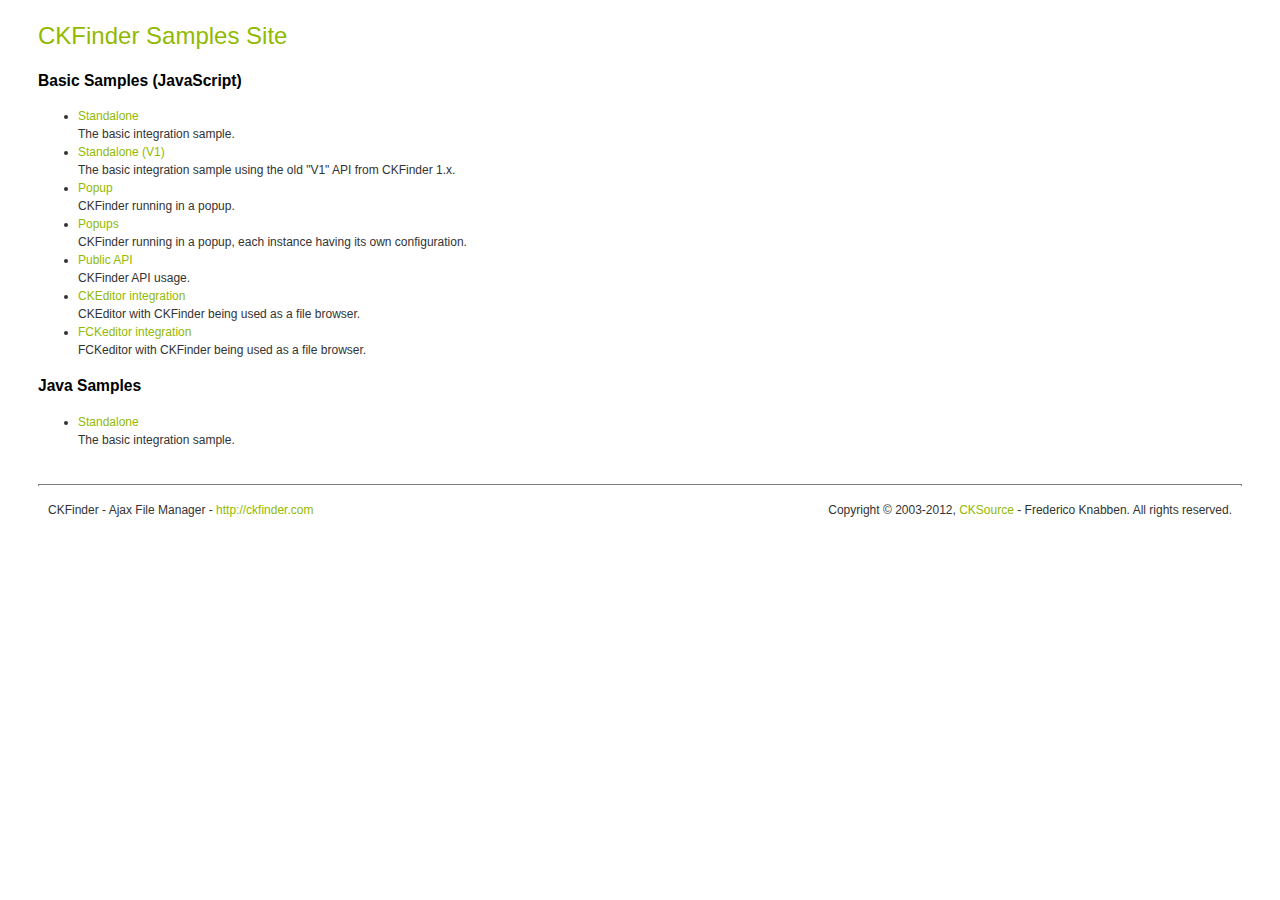
<file: WebRoot/resource/ckfinder/_samples/index.html>
<!DOCTYPE html PUBLIC "-//W3C//DTD XHTML 1.0 Transitional//EN" "http://www.w3.org/TR/xhtml1/DTD/xhtml1-transitional.dtd">
<!--
 * CKFinder
 * ========
 * http://ckfinder.com
 * Copyright (C) 2007-2013, CKSource - Frederico Knabben. All rights reserved.
 *
 * The software, this file and its contents are subject to the CKFinder
 * License. Please read the license.txt file before using, installing, copying,
 * modifying or distribute this file or part of its contents. The contents of
 * this file is part of the Source Code of CKFinder.
-->
<html xmlns="http://www.w3.org/1999/xhtml">
<head>
	<title>CKFinder - Samples</title>
	<meta http-equiv="Content-Type" content="text/html; charset=utf-8" />
	<meta name="robots" content="noindex, nofollow" />
	<link href="sample.css" rel="stylesheet" type="text/css" />
</head>
<body>
	<h1 class="samples">
		CKFinder Samples Site
	</h1>
	<h2 class="samples">
		Basic Samples (JavaScript)
	</h2>
	<ul class="samples">
		<li><a class="samples" href="standalone.html">Standalone</a><br />The basic integration sample.</li>
		<li><a class="samples" href="standalone_v1.html">Standalone (V1)</a><br />The basic integration sample using the old "V1" API from CKFinder 1.x.</li>
		<li><a class="samples" href="popup.html">Popup</a><br />CKFinder running in a popup.</li>
		<li><a class="samples" href="popups.html">Popups</a><br />CKFinder running in a popup, each instance having its own configuration.</li>
		<li><a class="samples" href="public_api.html">Public API</a><br />CKFinder API usage.</li>
		<li><a class="samples" href="ckeditor.html">CKEditor integration</a><br />CKEditor with CKFinder being used as a file browser.</li>
		<li><a class="samples" href="fckeditor.html">FCKeditor integration</a><br />FCKeditor with CKFinder being used as a file browser.</li>
	</ul>
	<h2 class="samples">
		Java Samples
	</h2>
	<ul class="samples">
		<li><a class="samples" href="tagusage.jsp">Standalone</a><br />The basic integration sample.</li>
	</ul>
	<div id="footer">
		<hr />
		<p>
			CKFinder - Ajax File Manager - <a class="samples" href="http://ckfinder.com/">http://ckfinder.com</a>
		</p>
		<p id="copy">
			Copyright &copy; 2003-2012, <a class="samples" href="http://cksource.com/">CKSource</a> - Frederico Knabben. All rights reserved.
		</p>
	</div>
</body>
</html>
</file>
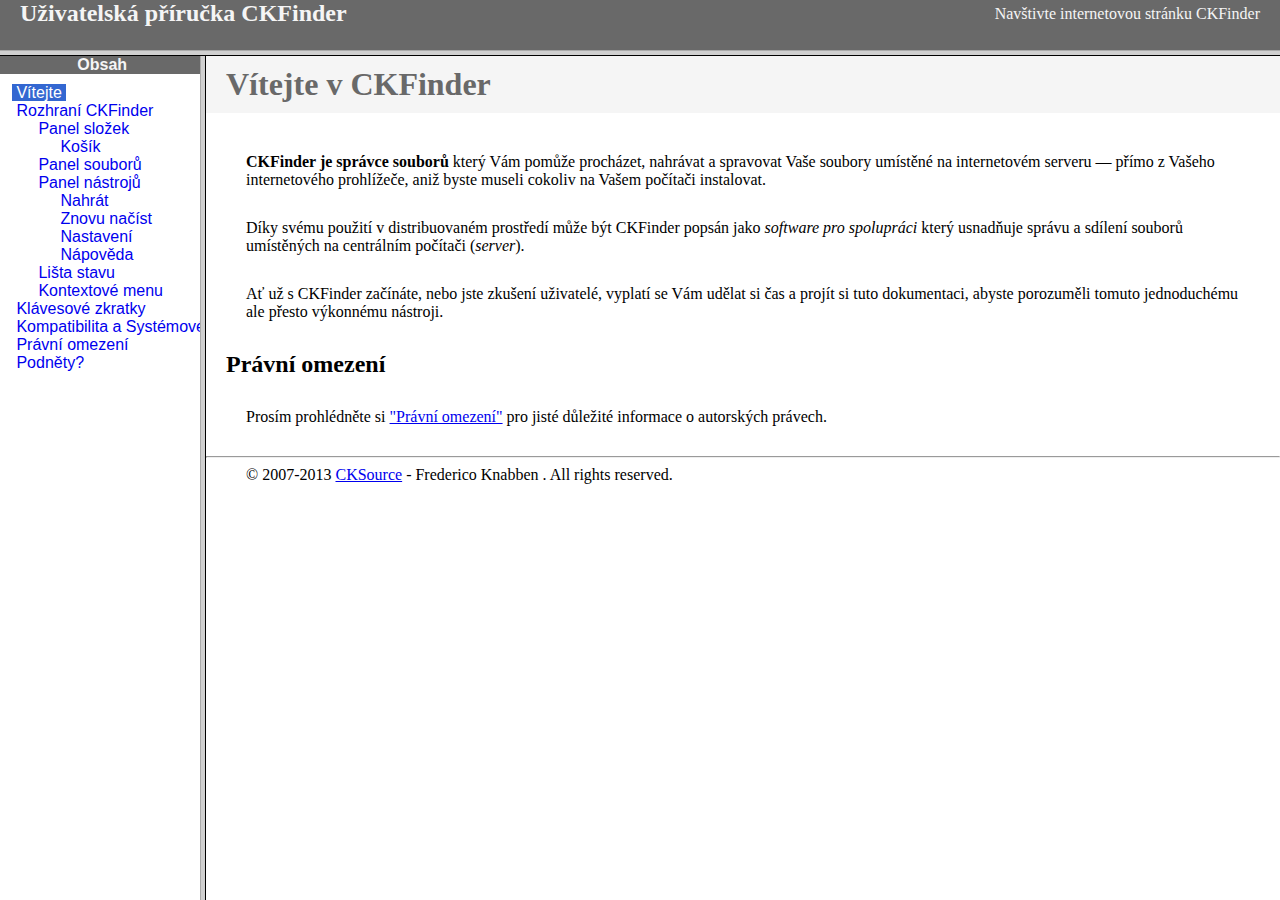
<file: WebRoot/resource/ckfinder/help/cs/index.html>
<!DOCTYPE HTML PUBLIC "-//W3C//DTD HTML 4.01 Frameset//EN" "http://www.w3.org/TR/html4/frameset.dtd">
<html lang="cs">
<head>
	<title>Uživatelská příručka CKFinder</title>
	<meta name="robots" content="noindex, nofollow">
	<meta http-equiv="Content-Type" content="text/html; charset=utf-8">
	<style type="text/css">
		frame {border-color:#f5f5f5}
	</style>
</head>
<frameset rows="50,*">
	<frame src="files/header.html" noresize="noresize" frameborder="0">
	<frameset cols="200,*">
			<frame src="files/toc.html">
			<frame src="files/001.html" name="CKDocsMain">
	</frameset>
</frameset>
</html>
</file>
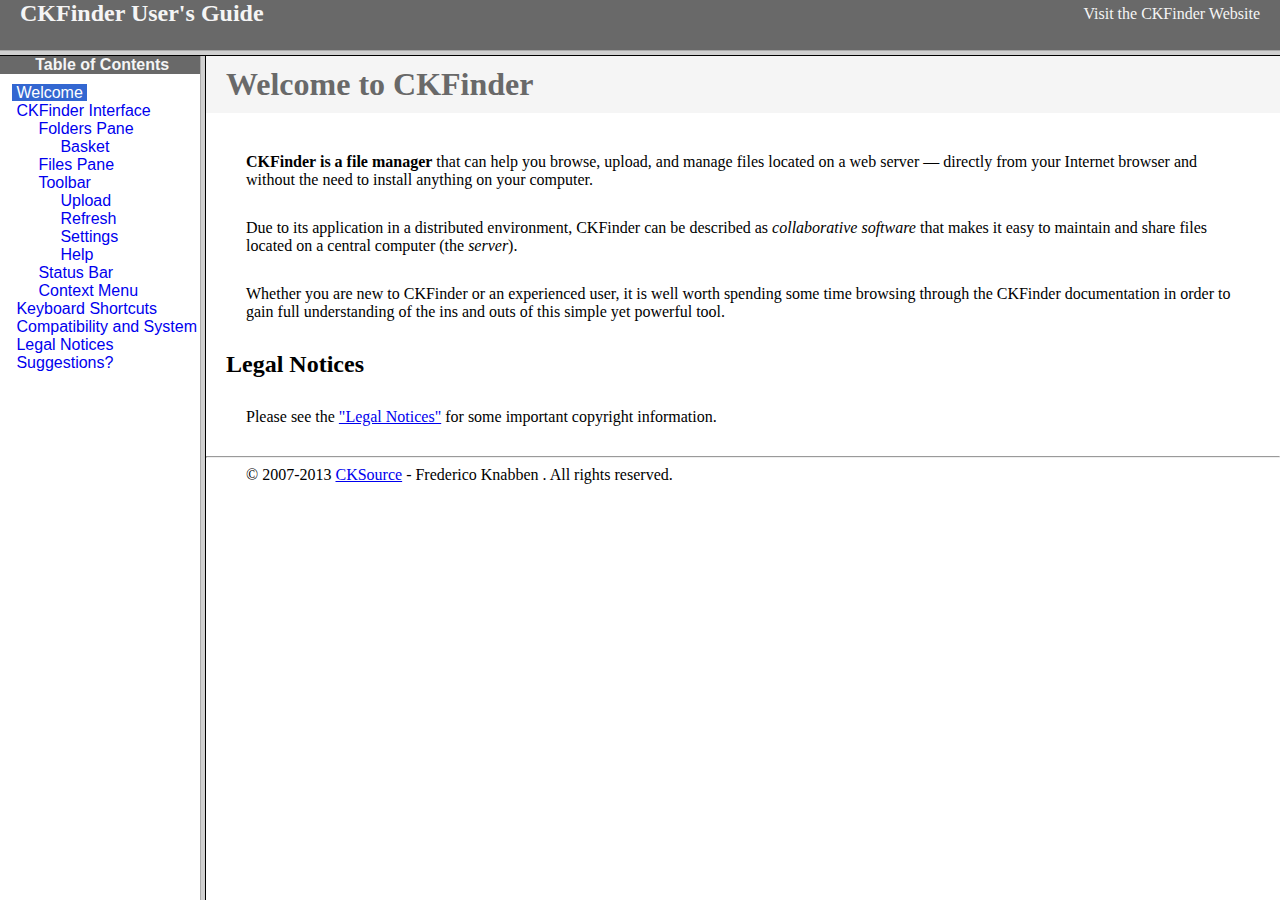
<file: WebRoot/resource/ckfinder/help/en/index.html>
<!DOCTYPE HTML PUBLIC "-//W3C//DTD HTML 4.01 Frameset//EN" "http://www.w3.org/TR/html4/frameset.dtd">
<html lang="en">
<head>
	<title>CKFinder User's Guide</title>
	<meta name="robots" content="noindex, nofollow">
	<meta http-equiv="Content-Type" content="text/html; charset=utf-8">
	<style type="text/css">
		frame {border-color:#f5f5f5}
	</style>
</head>
<frameset rows="50,*">
	<frame src="files/header.html" noresize="noresize" frameborder="0">
	<frameset cols="200,*">
			<frame src="files/toc.html">
			<frame src="files/001.html" name="CKDocsMain">
	</frameset>
</frameset>
</html>
</file>
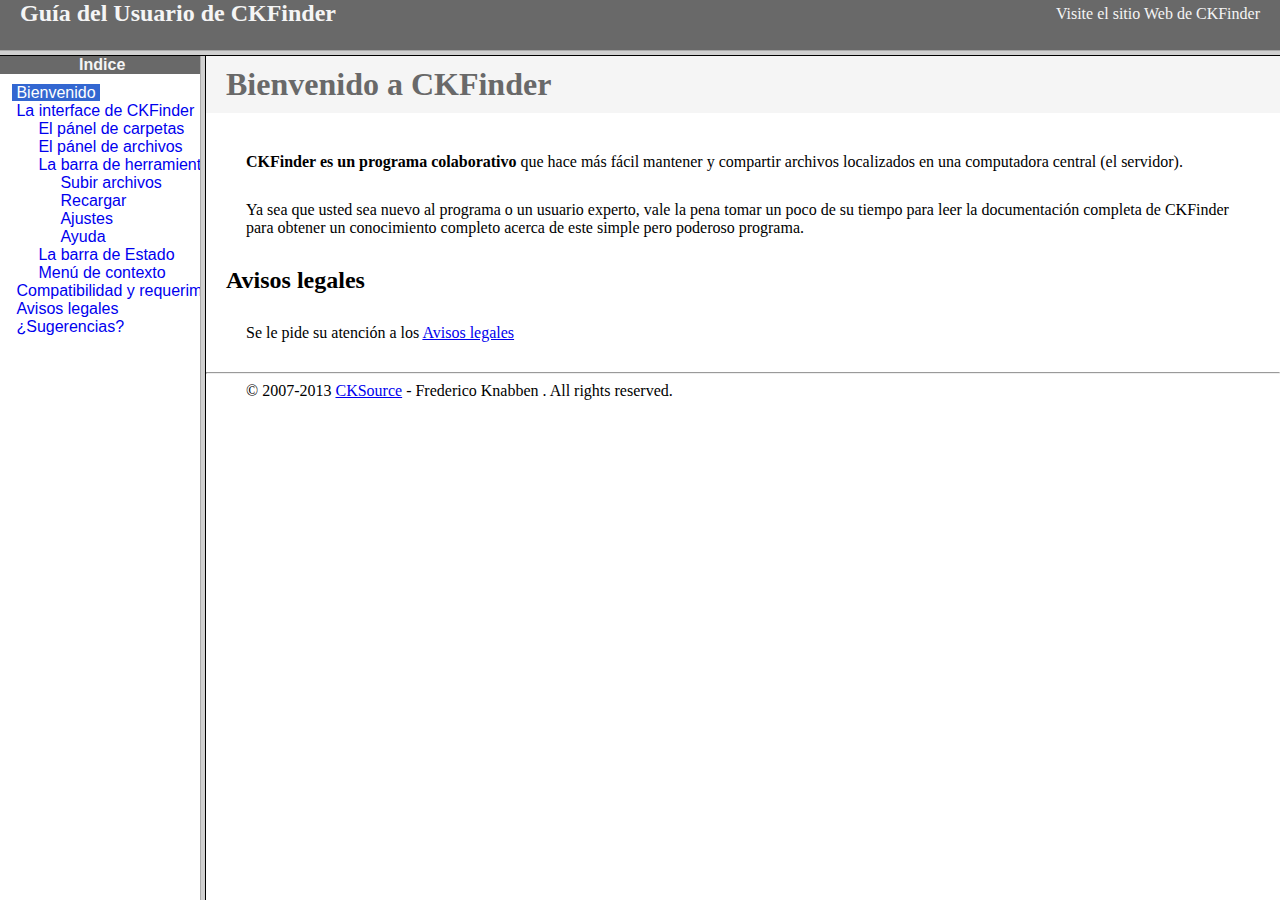
<file: WebRoot/resource/ckfinder/help/es-mx/index.html>
<!DOCTYPE HTML PUBLIC "-//W3C//DTD HTML 4.01 Frameset//EN" "http://www.w3.org/TR/html4/frameset.dtd">
<html lang="es-mx">
<head>
	<title>Gu&iacute;a para el usuario de CKFinder</title>
	<meta http-equiv="Content-Type" content="text/html; charset=utf-8">
	<meta name="robots" content="noindex, nofollow">
	<style type="text/css">
		frame {border-color:#f5f5f5}
	</style>
</head>
<frameset rows="50,*">
	<frame src="files/header.html" noresize="noresize" frameborder="0">
	<frameset cols="200,*">
			<frame src="files/toc.html">
			<frame src="files/001.html" name="CKDocsMain">
	</frameset>
</frameset>
</html>
</file>
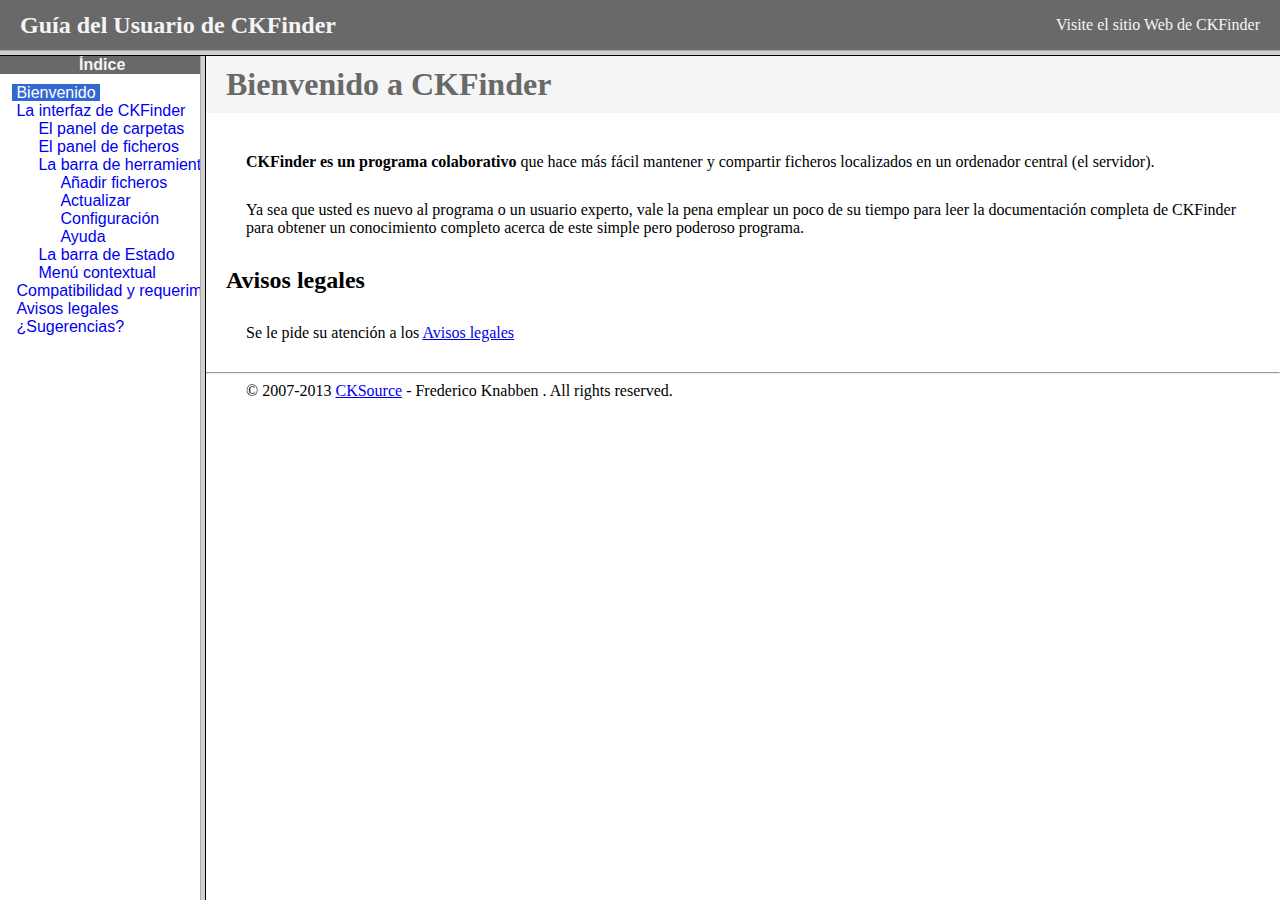
<file: WebRoot/resource/ckfinder/help/es/index.html>
<!DOCTYPE HTML PUBLIC "-//W3C//DTD HTML 4.01 Frameset//EN" "http://www.w3.org/TR/html4/frameset.dtd">
<html lang="es">
<head>
	<title>Gu&iacute;a para el usuario de CKFinder</title>
	<meta http-equiv="Content-Type" content="text/html; charset=utf-8">
	<meta name="robots" content="noindex, nofollow">
	<style type="text/css">
		frame {border-color:#f5f5f5}
	</style>
</head>
<frameset rows="50,*">
	<frame src="files/header.html" noresize="noresize" frameborder="0">
	<frameset cols="200,*">
			<frame src="files/toc.html">
			<frame src="files/001.html" name="CKDocsMain">
	</frameset>
</frameset>
</html>
</file>
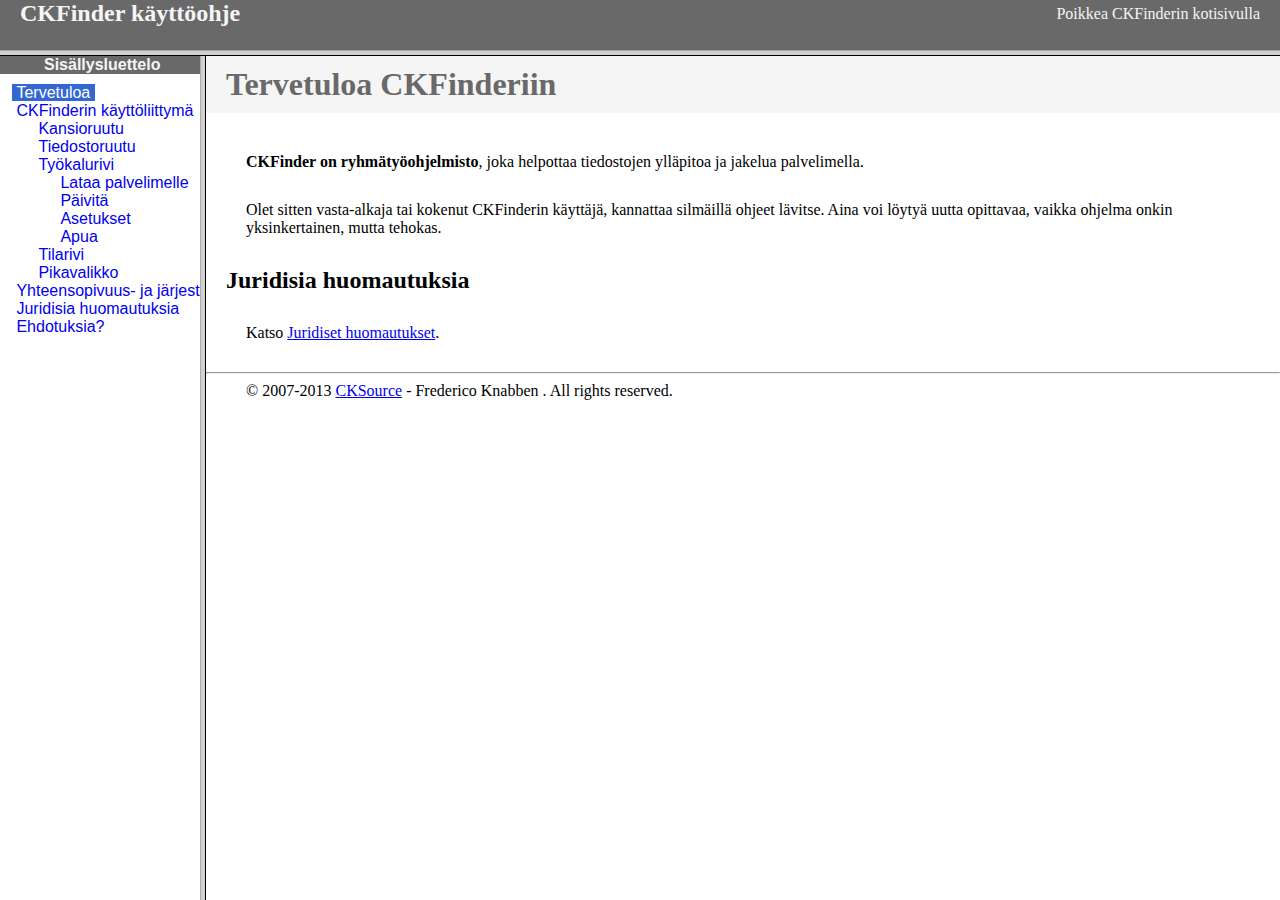
<file: WebRoot/resource/ckfinder/help/fi/index.html>
<!DOCTYPE HTML PUBLIC "-//W3C//DTD HTML 4.01 Frameset//EN" "http://www.w3.org/TR/html4/frameset.dtd">
<html lang="fi">
<head>
	<title>CKFinder käyttöohje</title>
	<meta http-equiv="Content-Type" content="text/html; charset=utf-8">
	<meta name="robots" content="noindex, nofollow">
	<style type="text/css">
		frame {border-color:#f5f5f5}
	</style>
</head>
<frameset rows="50,*">
	<frame src="files/header.html" noresize="noresize" frameborder="0">
	<frameset cols="200,*">
			<frame src="files/toc.html">
			<frame src="files/001.html" name="CKDocsMain">
	</frameset>
</frameset>
</html>
</file>
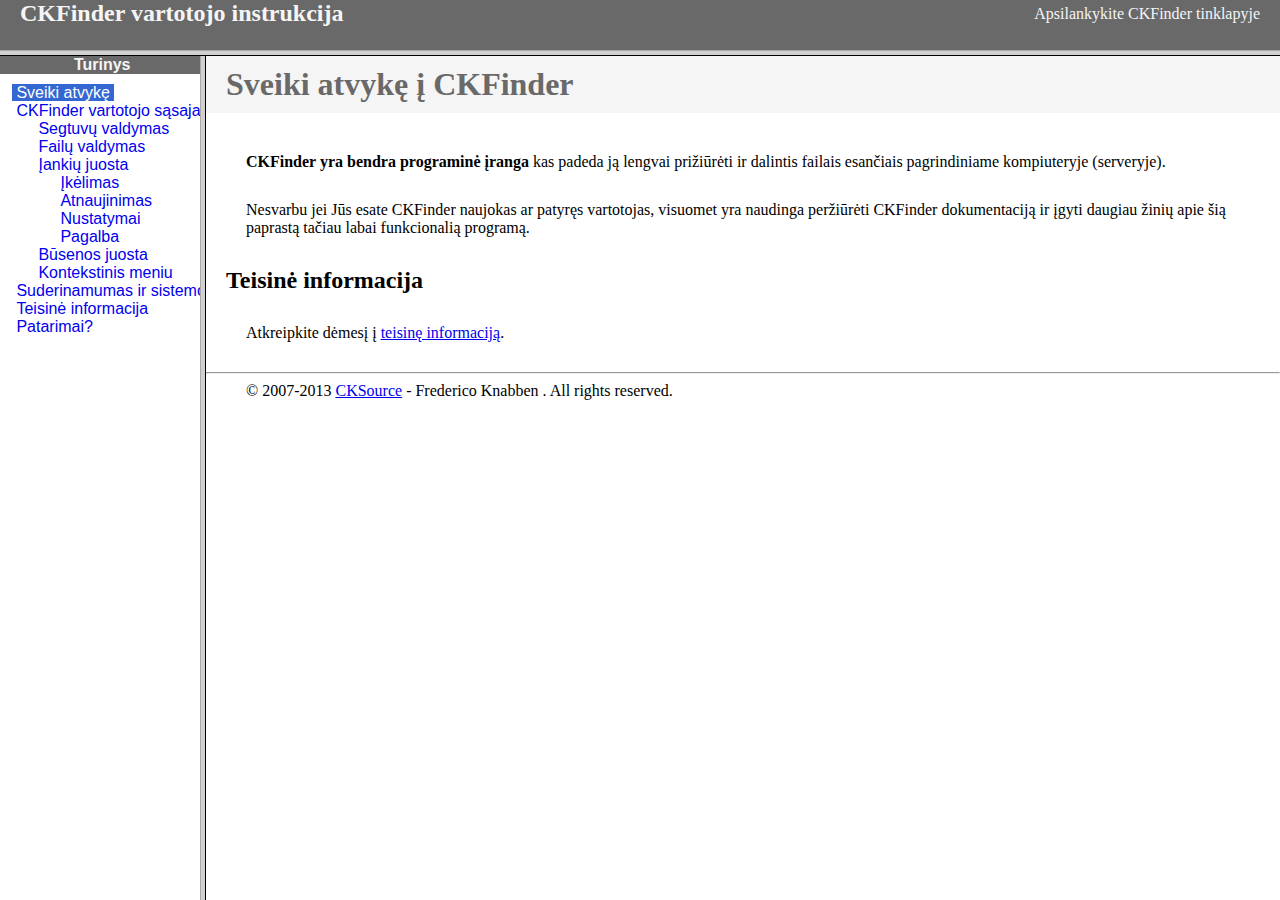
<file: WebRoot/resource/ckfinder/help/lt/index.html>
<!DOCTYPE HTML PUBLIC "-//W3C//DTD HTML 4.01 Frameset//EN" "http://www.w3.org/TR/html4/frameset.dtd">
<html lang="lt">
<head>
	<title>CKFinder User's Guide</title>
	<meta http-equiv="Content-Type" content="text/html; charset=utf-8">
	<meta name="robots" content="noindex, nofollow">
	<style type="text/css">
		frame {border-color:#f5f5f5}
	</style>
</head>
<frameset rows="50,*">
	<frame src="files/header.html" noresize="noresize" frameborder="0">
	<frameset cols="200,*">
			<frame src="files/toc.html">
			<frame src="files/001.html" name="CKDocsMain">
	</frameset>
</frameset>
</html>
</file>
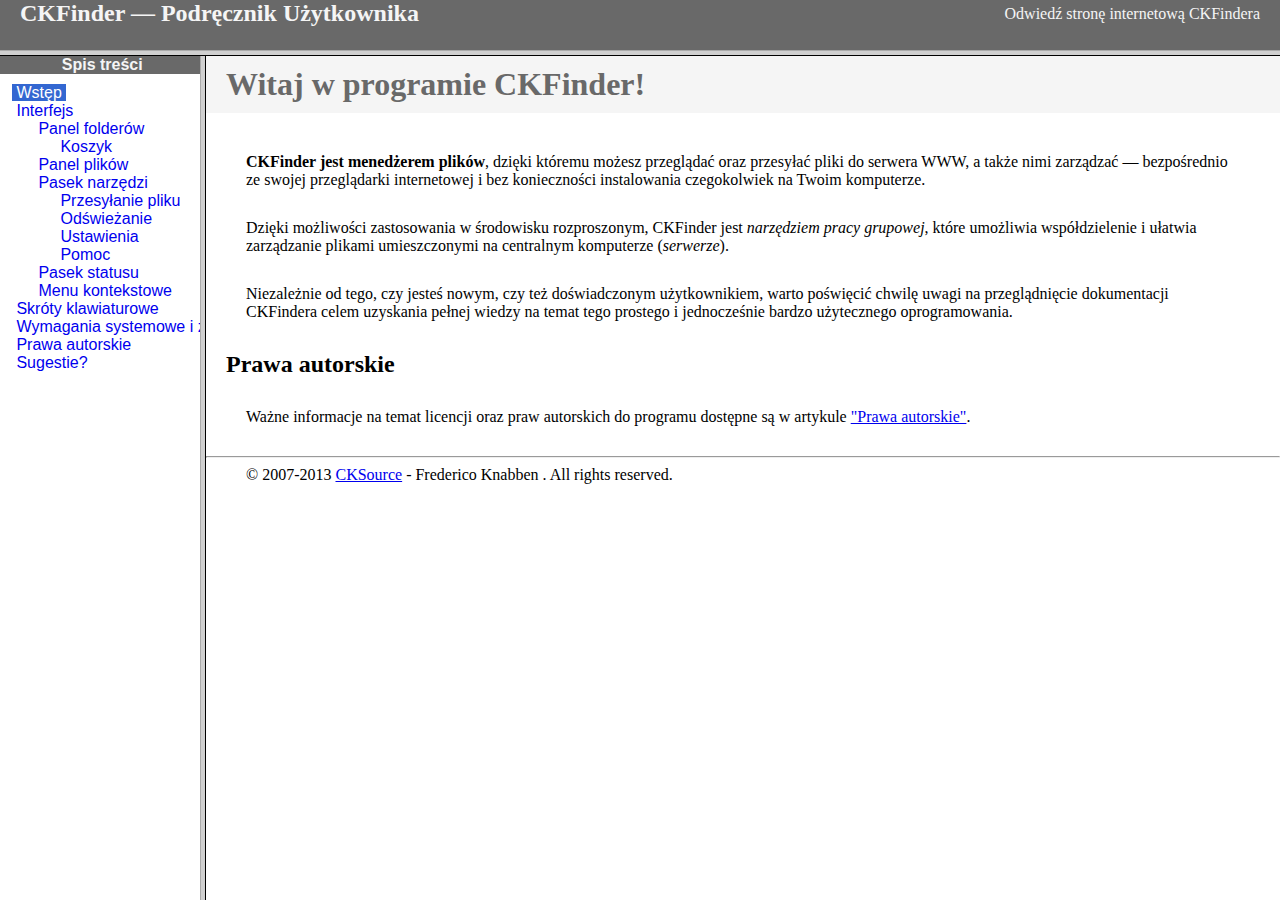
<file: WebRoot/resource/ckfinder/help/pl/index.html>
<!DOCTYPE HTML PUBLIC "-//W3C//DTD HTML 4.01 Frameset//EN" "http://www.w3.org/TR/html4/frameset.dtd">
<html lang="pl">
<head>
	<title>CKFinder &mdash; Podręcznik Użytkownika</title>
	<meta http-equiv="Content-Type" content="text/html; charset=utf-8">
	<meta name="robots" content="noindex, nofollow">
	<style type="text/css">
		frame {border-color:#f5f5f5}
	</style>
</head>
<frameset rows="50,*">
	<frame src="files/header.html" noresize="noresize" frameborder="0">
	<frameset cols="200,*">
			<frame src="files/toc.html">
			<frame src="files/001.html" name="CKDocsMain">
	</frameset>
</frameset>
</html>
</file>
<file: WebRoot/resource/ckfinder/_samples/sample.css>
/*
 * CKFinder
 * ========
 * http://ckfinder.com
 * Copyright (C) 2007-2013, CKSource - Frederico Knabben. All rights reserved.
 *
 * The software, this file and its contents are subject to the CKFinder
 * License. Please read the license.txt file before using, installing, copying,
 * modifying or distribute this file or part of its contents. The contents of
 * this file is part of the Source Code of CKFinder.
 *
 * Styles used in the samples pages.
 */

html, body, h1, h2, h3, h4, h5, h6, div, span, blockquote, p, address, form, fieldset, img, ul, ol, dl, dt, dd, li, hr, table, td, th, strong, em, sup, sub, dfn, ins, del, q, cite, var, samp, code, kbd, tt, pre {
	line-height: 1.5em;
}

body {
	padding:10px 30px;
}

input, textarea, select, option, optgroup, button, td, th {
	font-size: 100%;
}

pre,
code,
kbd,
samp,
tt{
  font-family: monospace,monospace;
  font-size: 1em;
}

h1.samples {
  color:#92B901;
  font-size:200%;
  font-weight:normal;
  margin: 0;
  padding: 0;
}

h2.samples {
  color:#000000;
  font-size:130%;
  margin: 0;
  padding: 0;
}

p, blockquote, address, form, pre, dl, h1.samples, h2.samples {
	margin-bottom:15px;
}

ul.samples {
	margin-bottom:15px;
}

.clear {
	clear:both;
}

fieldset
{
	margin: 0;
	padding: 10px;
}

body, input, textarea {
	color: #333333;
	font-family: Arial, Helvetica, sans-serif;
}

body {
	font-size: 75%;
}

a.samples {
	color: #92B901;
	text-decoration:none;
}

a.samples:hover {
  text-decoration:underline;
	color: #BED567;
}

form
{
	margin: 0;
	padding: 0;
}

pre.samples
{
	background-color: #F7F7F7;
	border: 1px solid #D7D7D7;
	overflow: auto;
	padding: 0.25em;
}

#alerts
{
	color: Red;
}

#footer {
	clear: both;
	padding-top: 10px;
}
#footer hr
{
	margin: 10px 0 15px 0;
	height: 1px;
	border: solid 1px gray;
	border-bottom: none;
}

#footer p
{
	margin: 0 10px 10px 10px;
	float: left;
}

#footer #copy
{
	float: right;
}

#outputSample
{
	width: 100%;
	table-layout: fixed;
}

#outputSample thead th
{
	color: #dddddd;
	background-color: #999999;
	padding: 4px;
	white-space: nowrap;
}

#outputSample tbody th
{
	vertical-align: top;
	text-align: left;
}

#outputSample pre
{
	margin: 0;
	padding: 0;
	white-space: pre; /* CSS2 */
	white-space: -moz-pre-wrap; /* Mozilla*/
	white-space: -o-pre-wrap; /* Opera 7 */
	white-space: pre-wrap; /* CSS 2.1 */
	white-space: pre-line; /* CSS 3 (and 2.1 as well, actually) */
	word-wrap: break-word; /* IE */
}

.description {
	border: 1px dotted #B7B7B7;
	margin-bottom: 10px;
	padding: 20px 10px 20px;
}

label {
	display: block;
	margin-bottom:6px;
}
</file>
